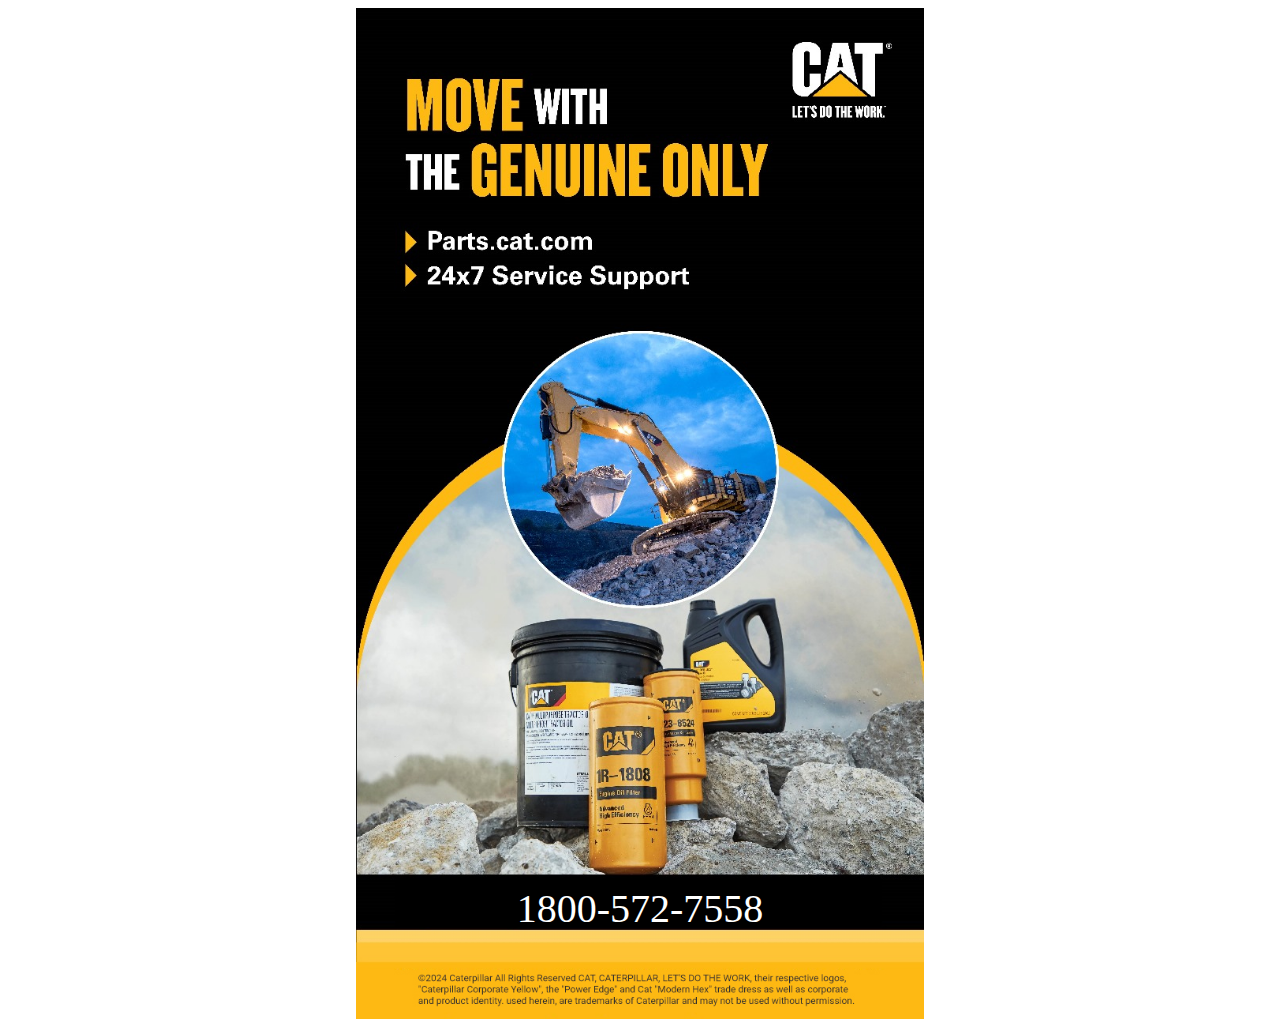
<file: index.html>
<!DOCTYPE html>
<html lang="en">

<head>
    <meta charset="UTF-8">
    <meta name="viewport" content="width=device-width, initial-scale=1.0">
    <title>Responsive Banner</title>
    <link rel="stylesheet" href="style.css">

    <!-- Bootstrap CSS CDN -->
    <link rel="stylesheet" href="https://stackpath.bootstrapcdn.com/bootstrap/4.5.2/css/bootstrap.min.css"
        integrity="sha384-B4gt1jrGC7Jh4AgTPSdUtOBvfO8sh+Wyjy1QfWqU2rbQGg5Q8xR0NlBQ1PavD/s" crossorigin="anonymous">

    <link rel="stylesheet" href="https://cdnjs.cloudflare.com/ajax/libs/font-awesome/6.5.1/css/all.min.css"
        integrity="sha512-DTOQO9RWCH3ppGqcWaEA1BIZOC6xxalwEsw9c2QQeAIftl+Vegovlnee1c9QX4TctnWMn13TZye+giMm8e2LwA=="
        crossorigin="anonymous" referrerpolicy="no-referrer" />
</head>

<body>

    <!-- Your Content Goes Here -->
    <div class="container">
        <div class="banner-container text-center">
            <!-- Image -->
            <center>
                <img src="assests/cat-images.jpg" alt="Responsive Banner" class="banner-img">
            </center>


            <!-- Text Over Image -->
            <div class="banner-text text-center text-md-left">
                <p><a href="tel:+1800-572-7558"><i class="fa-solid fa-phone-volume" style="color: #ffffff;"></i>
                        1800-572-7558</a></p>
            </div>
        </div>
    </div>

    <!-- Bootstrap JS and Popper.js CDN -->
    <script src="https://code.jquery.com/jquery-3.5.1.slim.min.js"
        integrity="sha384-DfXdz2htPH0lsSSs5nCTpuj/zy4C+OGpamoFVy38MVBnE+IbbVYUew+OrCXaRkfj"
        crossorigin="anonymous"></script>
    <script src="https://cdn.jsdelivr.net/npm/@popperjs/core@2.11.6/dist/umd/popper.min.js"
        integrity="sha384-ggOyR0iXCbMQv3Xipma34MD+dH/1fQ784/j6cY/iJTQUOhcWr7x9JvoRxT2MZw1T"
        crossorigin="anonymous"></script>
    <script src="https://stackpath.bootstrapcdn.com/bootstrap/4.5.2/js/bootstrap.min.js"
        integrity="sha384-B4gt1jrGC7Jh4AgTPSdUtOBvfO8sh+Wyjy1QfWqU2rbQGg5Q8xR0NlBQ1PavD/s"
        crossorigin="anonymous"></script>

    <!-- Your Custom Scripts -->
    <!-- Add your own custom scripts here -->

</body>

</html>
</file>
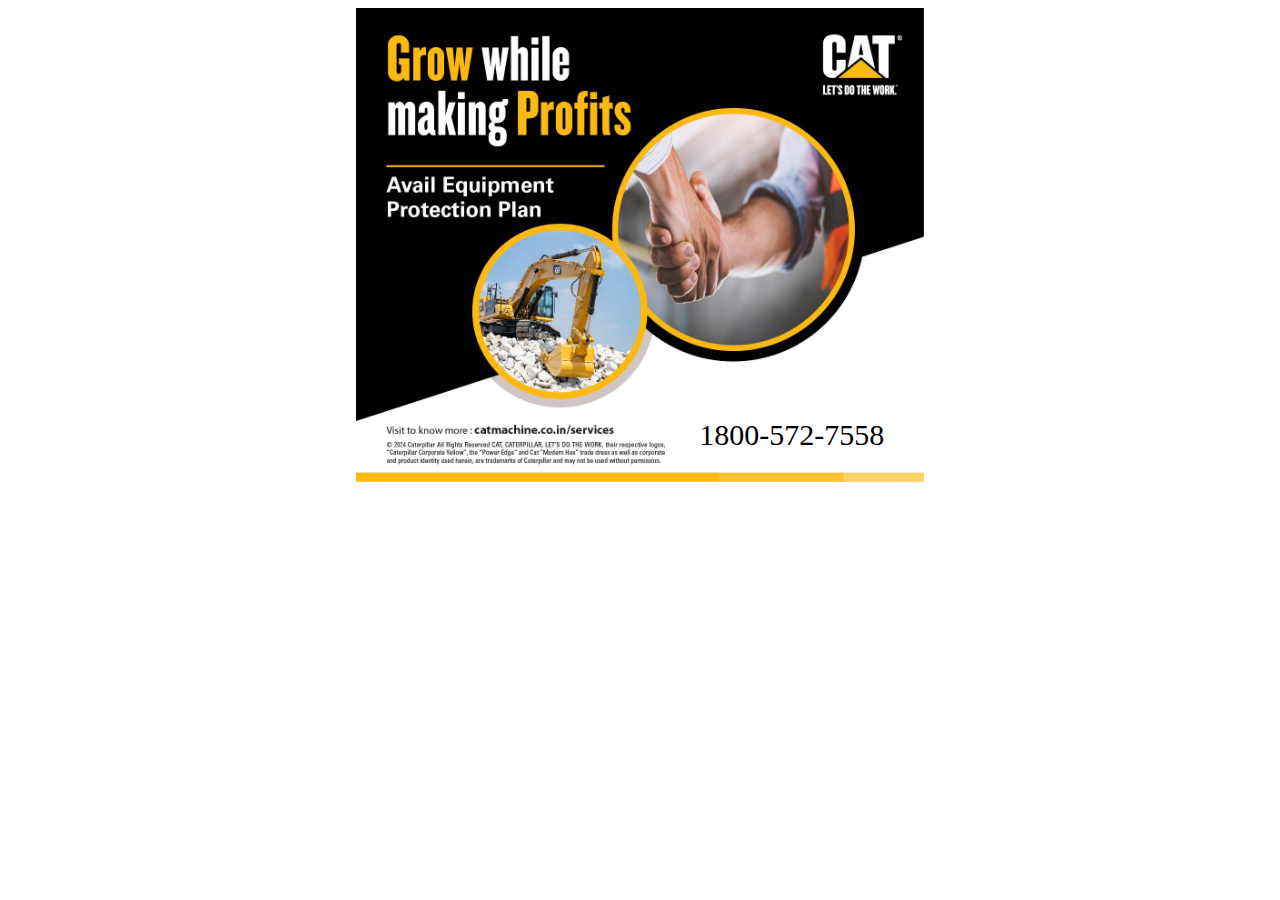
<file: index2.html>
<!DOCTYPE html>
<html lang="en">

<head>
    <meta charset="UTF-8">
    <meta name="viewport" content="width=device-width, initial-scale=1.0">
    <title>Responsive Banner</title>
    <link rel="stylesheet" href="newstyle.css">

    <!-- Bootstrap CSS CDN -->
    <link rel="stylesheet" href="https://stackpath.bootstrapcdn.com/bootstrap/4.5.2/css/bootstrap.min.css"
        integrity="sha384-B4gt1jrGC7Jh4AgTPSdUtOBvfO8sh+Wyjy1QfWqU2rbQGg5Q8xR0NlBQ1PavD/s" crossorigin="anonymous">

    <link rel="stylesheet" href="https://cdnjs.cloudflare.com/ajax/libs/font-awesome/6.5.1/css/all.min.css"
        integrity="sha512-DTOQO9RWCH3ppGqcWaEA1BIZOC6xxalwEsw9c2QQeAIftl+Vegovlnee1c9QX4TctnWMn13TZye+giMm8e2LwA=="
        crossorigin="anonymous" referrerpolicy="no-referrer" />
</head>

<body>

    <!-- Your Content Goes Here -->
    <div class="container">
        <div class="banner-container text-center">
            <!-- Image -->
            <center>
                <img src="assests/caterpillar-creative.jpg" alt="Responsive Banner" class="banner-img">
            </center>


            <!-- Text Over Image -->
            <div class="banner-text text-center text-md-left">
                <p><a href="tel:+1800-572-7558"><i class="fa-solid fa-phone-volume" style="color: #000000;"></i>
                        1800-572-7558</a></p>
            </div>
        </div>
    </div>

    <!-- Bootstrap JS and Popper.js CDN -->
    <script src="https://code.jquery.com/jquery-3.5.1.slim.min.js"
        integrity="sha384-DfXdz2htPH0lsSSs5nCTpuj/zy4C+OGpamoFVy38MVBnE+IbbVYUew+OrCXaRkfj"
        crossorigin="anonymous"></script>
    <script src="https://cdn.jsdelivr.net/npm/@popperjs/core@2.11.6/dist/umd/popper.min.js"
        integrity="sha384-ggOyR0iXCbMQv3Xipma34MD+dH/1fQ784/j6cY/iJTQUOhcWr7x9JvoRxT2MZw1T"
        crossorigin="anonymous"></script>
    <script src="https://stackpath.bootstrapcdn.com/bootstrap/4.5.2/js/bootstrap.min.js"
        integrity="sha384-B4gt1jrGC7Jh4AgTPSdUtOBvfO8sh+Wyjy1QfWqU2rbQGg5Q8xR0NlBQ1PavD/s"
        crossorigin="anonymous"></script>
</body>

</html>
</file>
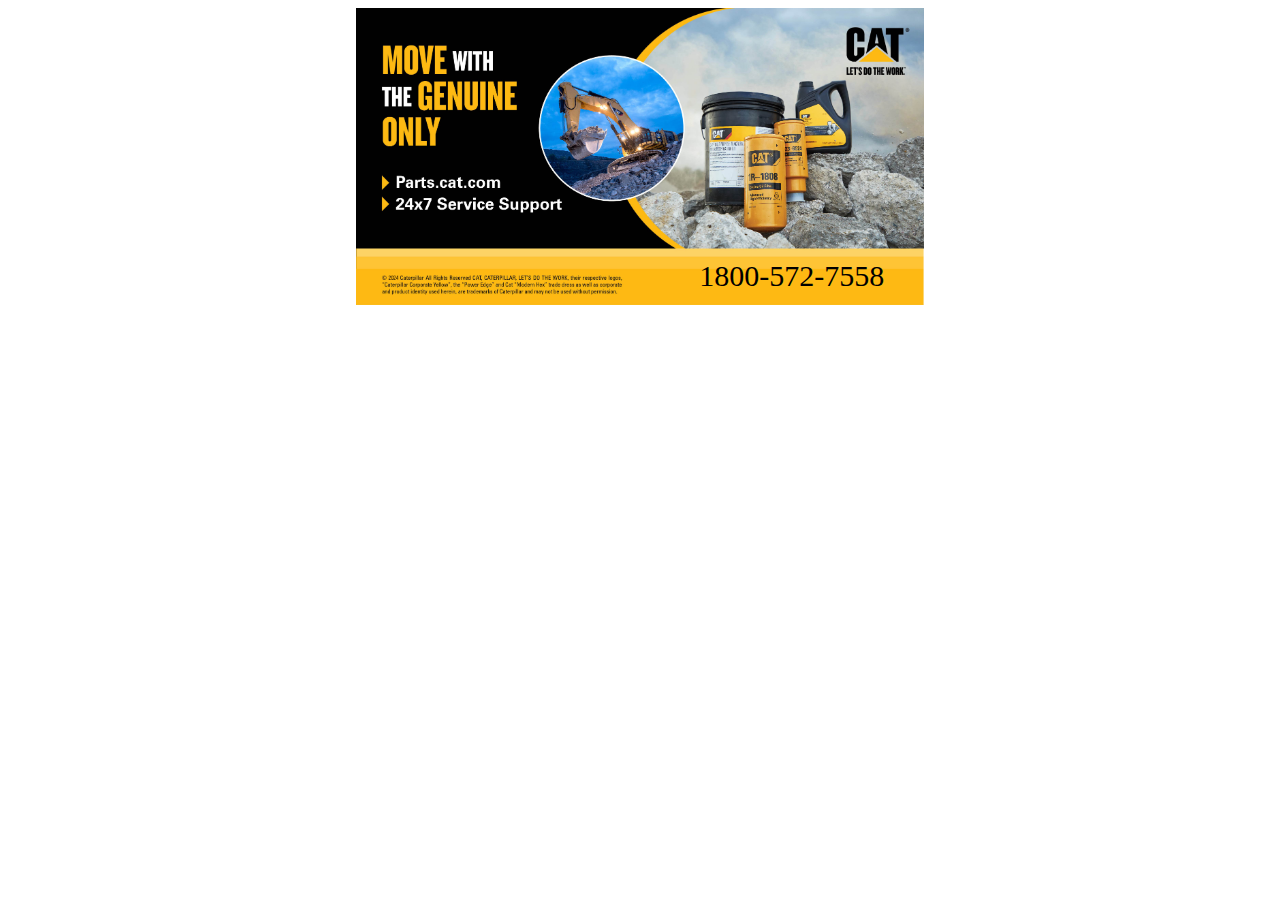
<file: index3.html>
<!DOCTYPE html>
<html lang="en">

<head>
    <meta charset="UTF-8">
    <meta name="viewport" content="width=device-width, initial-scale=1.0">
    <title>Responsive Banner</title>
    <link rel="stylesheet" href="style3.css">

    <!-- Bootstrap CSS CDN -->
    <link rel="stylesheet" href="https://stackpath.bootstrapcdn.com/bootstrap/4.5.2/css/bootstrap.min.css"
        integrity="sha384-B4gt1jrGC7Jh4AgTPSdUtOBvfO8sh+Wyjy1QfWqU2rbQGg5Q8xR0NlBQ1PavD/s" crossorigin="anonymous">

    <link rel="stylesheet" href="https://cdnjs.cloudflare.com/ajax/libs/font-awesome/6.5.1/css/all.min.css"
        integrity="sha512-DTOQO9RWCH3ppGqcWaEA1BIZOC6xxalwEsw9c2QQeAIftl+Vegovlnee1c9QX4TctnWMn13TZye+giMm8e2LwA=="
        crossorigin="anonymous" referrerpolicy="no-referrer" />
</head>

<body>

    <!-- Your Content Goes Here -->
    <div class="container">
        <div class="banner-container text-center">
            <!-- Image -->
            <center>
                <img src="assests/caterpillar-creative-(2).jpg" alt="Responsive Banner" class="banner-img">
            </center>


            <!-- Text Over Image -->
            <div class="banner-text text-center text-md-left">
                <p><a href="tel:+1800-572-7558"><i class="fa-solid fa-phone-volume" style="color: #000000;"></i>
                        1800-572-7558</a></p>
            </div>
        </div>
    </div>

    <!-- Bootstrap JS and Popper.js CDN -->
    <script src="https://code.jquery.com/jquery-3.5.1.slim.min.js"
        integrity="sha384-DfXdz2htPH0lsSSs5nCTpuj/zy4C+OGpamoFVy38MVBnE+IbbVYUew+OrCXaRkfj"
        crossorigin="anonymous"></script>
    <script src="https://cdn.jsdelivr.net/npm/@popperjs/core@2.11.6/dist/umd/popper.min.js"
        integrity="sha384-ggOyR0iXCbMQv3Xipma34MD+dH/1fQ784/j6cY/iJTQUOhcWr7x9JvoRxT2MZw1T"
        crossorigin="anonymous"></script>
    <script src="https://stackpath.bootstrapcdn.com/bootstrap/4.5.2/js/bootstrap.min.js"
        integrity="sha384-B4gt1jrGC7Jh4AgTPSdUtOBvfO8sh+Wyjy1QfWqU2rbQGg5Q8xR0NlBQ1PavD/s"
        crossorigin="anonymous"></script>
</body>

</html>
</file>
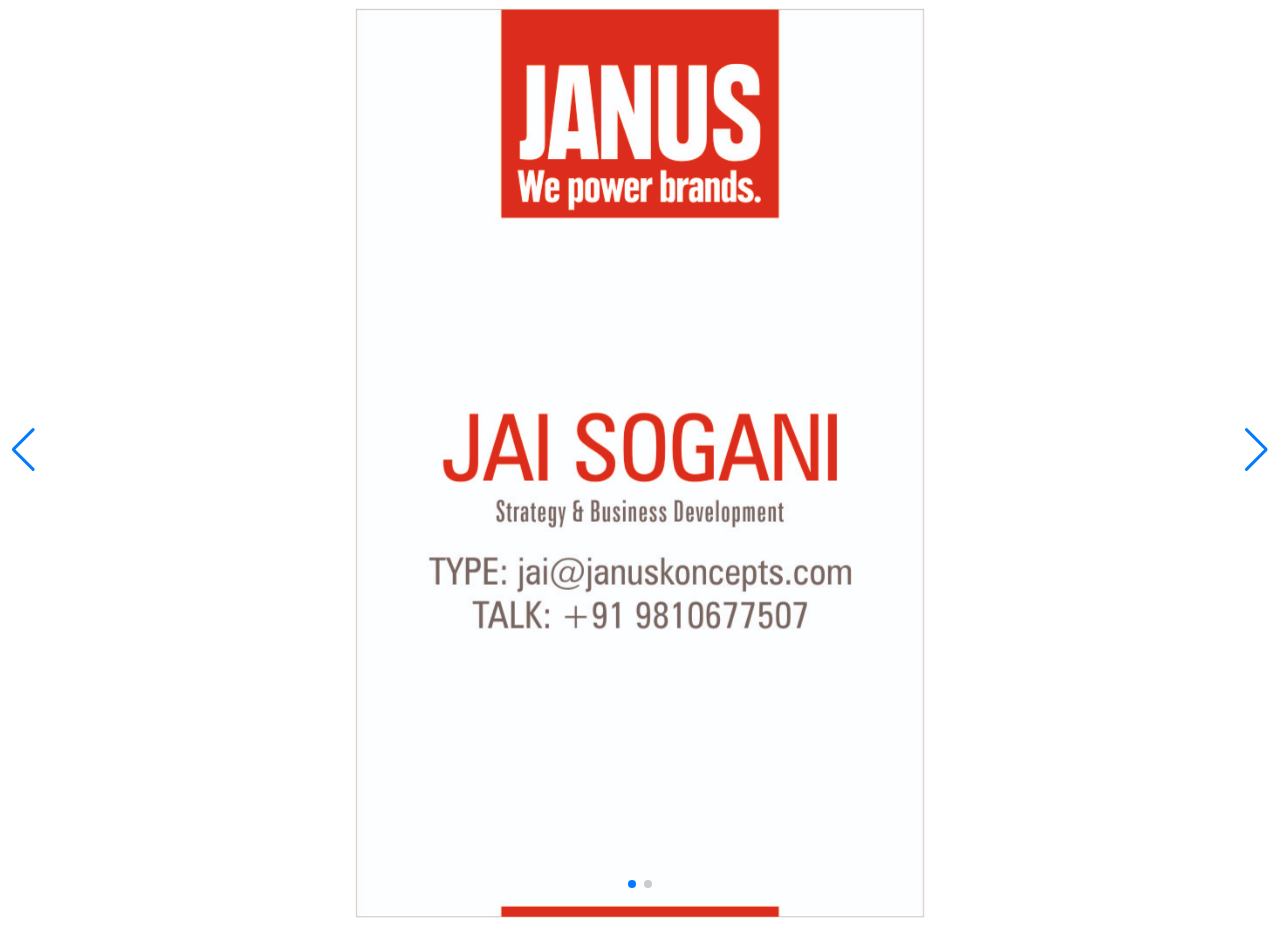
<file: index5.html>
<!DOCTYPE html>
<html lang="en">

<head>
    <meta charset="UTF-8">
    <meta name="viewport" content="width=device-width, initial-scale=1.0">
    <title>Responsive Banner</title>
    <link rel="stylesheet" href="style.css">

    <!-- Bootstrap CSS CDN -->
    <link rel="stylesheet" href="https://stackpath.bootstrapcdn.com/bootstrap/4.5.2/css/bootstrap.min.css"
        integrity="sha384-B4gt1jrGC7Jh4AgTPSdUtOBvfO8sh+Wyjy1QfWqU2rbQGg5Q8xR0NlBQ1PavD/s" crossorigin="anonymous">

    <!-- Swiper CSS -->
    <link rel="stylesheet" href="https://unpkg.com/swiper/swiper-bundle.min.css">

    <!-- Font Awesome CSS -->
    <link rel="stylesheet" href="https://cdnjs.cloudflare.com/ajax/libs/font-awesome/6.5.1/css/all.min.css"
        integrity="sha512-DTOQO9RWCH3ppGqcWaEA1BIZOC6xxalwEsw9c2QQeAIftl+Vegovlnee1c9QX4TctnWMn13TZye+giMm8e2LwA=="
        crossorigin="anonymous" referrerpolicy="no-referrer" />
</head>

<body>

    <center>
        <!-- Your Content Goes Here -->
        <div class="container">
            <div class="swiper-container">
                <div class="swiper-wrapper">
                    <div class="swiper-slide">
                        <img src="assests/1.jpg" alt="Responsive Banner" class="banner-img">
                    </div>
                    <div class="swiper-slide">
                        <img src="assests/2.jpg" alt="Responsive Banner" class="banner-img">
                    </div>
                </div>
                <!-- Add Pagination -->
                <div class="swiper-pagination"></div>
            </div>
        </div>
         <!-- Add Navigation Buttons -->
         <div class="swiper-button-prev">
            <i class="fas fa-chevron-left"></i>
        </div>
        <div class="swiper-button-next">
            <i class="fas fa-chevron-right"></i>
        </div>
    </center>

    <!-- Bootstrap JS and Popper.js CDN -->
    <script src="https://code.jquery.com/jquery-3.5.1.slim.min.js"
        integrity="sha384-DfXdz2htPH0lsSSs5nCTpuj/zy4C+OGpamoFVy38MVBnE+IbbVYUew+OrCXaRkfj"
        crossorigin="anonymous"></script>
    <script src="https://cdn.jsdelivr.net/npm/@popperjs/core@2.11.6/dist/umd/popper.min.js"
        integrity="sha384-ggOyR0iXCbMQv3Xipma34MD+dH/1fQ784/j6cY/iJTQUOhcWr7x9JvoRxT2MZw1T"
        crossorigin="anonymous"></script>
    <script src="https://stackpath.bootstrapcdn.com/bootstrap/4.5.2/js/bootstrap.min.js"
        integrity="sha384-B4gt1jrGC7Jh4AgTPSdUtOBvfO8sh+Wyjy1QfWqU2rbQGg5Q8xR0NlBQ1PavD/s"
        crossorigin="anonymous"></script>

    <!-- Swiper JS -->
    <script src="https://unpkg.com/swiper/swiper-bundle.min.js"></script>

    <!-- Initialize Swiper -->
    <script>
        var swiper = new Swiper('.swiper-container', {
            loop: true,
            pagination: {
                el: '.swiper-pagination',
            },
            navigation: {
                nextEl: '.swiper-button-next',
                prevEl: '.swiper-button-prev',
            },
        });
    </script>

    <!-- Your Custom Scripts -->
    <!-- Add your own custom scripts here -->

</body>

</html>
</file>
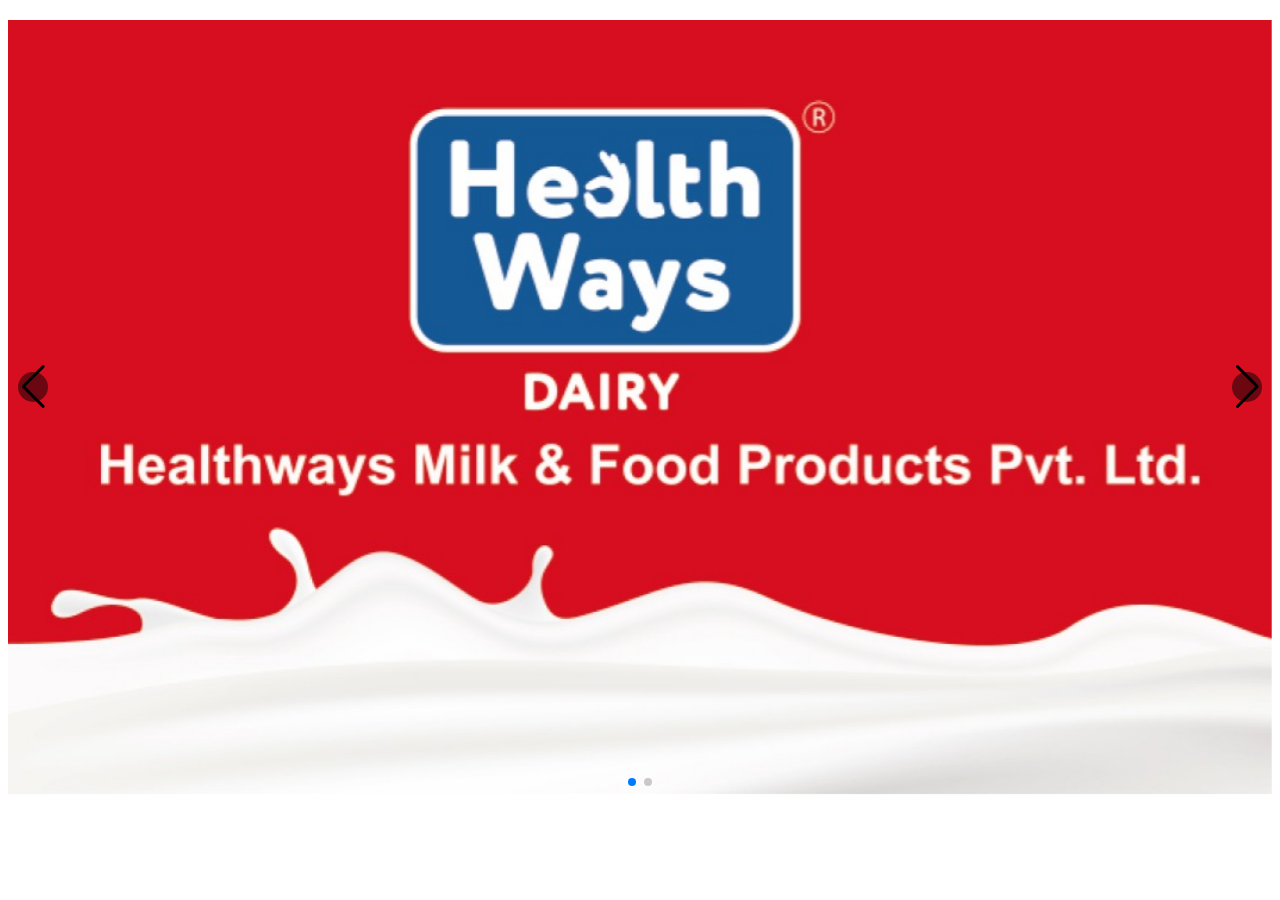
<file: index6.html>
<!DOCTYPE html>
<html lang="en">

<head>
    <meta charset="UTF-8">
    <meta name="viewport" content="width=device-width, initial-scale=1.0">
    <title>Responsive Banner</title>
    <link rel="stylesheet" href="style.css">

    <!-- Bootstrap CSS CDN -->
    <link rel="stylesheet" href="https://stackpath.bootstrapcdn.com/bootstrap/4.5.2/css/bootstrap.min.css"
        integrity="sha384-B4gt1jrGC7Jh4AgTPSdUtOBvfO8sh+Wyjy1QfWqU2rbQGg5Q8xR0NlBQ1PavD/s" crossorigin="anonymous">

    <!-- Swiper CSS -->
    <link rel="stylesheet" href="https://unpkg.com/swiper/swiper-bundle.min.css">

    <!-- Font Awesome CSS -->
    <link rel="stylesheet" href="https://cdnjs.cloudflare.com/ajax/libs/font-awesome/6.5.1/css/all.min.css"
        integrity="sha512-DTOQO9RWCH3ppGqcWaEA1BIZOC6xxalwEsw9c2QQeAIftl+Vegovlnee1c9QX4TctnWMn13TZye+giMm8e2LwA=="
        crossorigin="anonymous" referrerpolicy="no-referrer" />

    <style>
        /* Custom Styles */
        body {
            overflow-x: hidden; /* Hide horizontal scrollbar */
        }

        .swiper-container {
            position: relative;
            width: 100%;
            height: 100%;
            margin: 20px auto;
            /* border-radius: 10px; */
            overflow: hidden; /* Hide overflow content */
        }

        .swiper-slide img {
            width: 100%;
            height: 100%;
            object-fit: cover;
            /* border-radius: 10px; */
        }

        .swiper-button-prev,
        .swiper-button-next {
            position: absolute;
            top: 50%;
            transform: translateY(-50%);
            width: 30px;
            height: 30px;
            background-color: rgba(0, 0, 0, 0.5);
            color: #fff;
            border-radius: 50%;
            cursor: pointer;
            display: flex;
            justify-content: center;
            align-items: center;
            transition: background-color 0.3s ease;
            z-index: 10;
        }

        .swiper-button-prev:hover,
        .swiper-button-next:hover {
            background-color: rgba(0, 0, 0, 0.8);
        }

        .swiper-button-prev {
            left: 10px;
        }

        .swiper-button-next {
            right: 10px;
        }
    </style>
</head>

<body>

    <!-- Your Content Goes Here -->
    <div class="container">
        <div class="swiper-container">
            <div class="swiper-wrapper">
                <div class="swiper-slide">
                    <img src="assests/front.jpg" alt="Responsive Banner">
                </div>
                <div class="swiper-slide">
                    <img src="assests/updated.jpg" alt="Responsive Banner">
                </div>
            </div>
            <!-- Add Pagination -->
            <div class="swiper-pagination"></div>

            <!-- Add Navigation Buttons -->
            <div class="swiper-button-prev" style="color: black;">
                <!-- <i class="fas fa-chevron-left" style="color: black;"></i> -->
                <!-- <i class="fa-sharp fa-regular fa-angle-left"></i> -->
            </div>
            <div class="swiper-button-next" style="color: black;">
                <!-- <i class="fas fa-chevron-right"></i> -->
            </div>
        </div>
    </div>

    <!-- Bootstrap JS and Popper.js CDN -->
    <script src="https://code.jquery.com/jquery-3.5.1.slim.min.js"
        integrity="sha384-DfXdz2htPH0lsSSs5nCTpuj/zy4C+OGpamoFVy38MVBnE+IbbVYUew+OrCXaRkfj"
        crossorigin="anonymous"></script>
    <script src="https://cdn.jsdelivr.net/npm/@popperjs/core@2.11.6/dist/umd/popper.min.js"
        integrity="sha384-ggOyR0iXCbMQv3Xipma34MD+dH/1fQ784/j6cY/iJTQUOhcWr7x9JvoRxT2MZw1T"
        crossorigin="anonymous"></script>
    <script src="https://stackpath.bootstrapcdn.com/bootstrap/4.5.2/js/bootstrap.min.js"
        integrity="sha384-B4gt1jrGC7Jh4AgTPSdUtOBvfO8sh+Wyjy1QfWqU2rbQGg5Q8xR0NlBQ1PavD/s"
        crossorigin="anonymous"></script>

    <!-- Swiper JS -->
    <script src="https://unpkg.com/swiper/swiper-bundle.min.js"></script>

    <!-- Initialize Swiper -->
    <script>
        var swiper = new Swiper('.swiper-container', {
            loop: true,
            pagination: {
                el: '.swiper-pagination',
            },
            navigation: {
                nextEl: '.swiper-button-next',
                prevEl: '.swiper-button-prev',
            },
        });
    </script>

    <!-- Your Custom Scripts -->
    <!-- Add your own custom scripts here -->

</body>

</html>
</file>
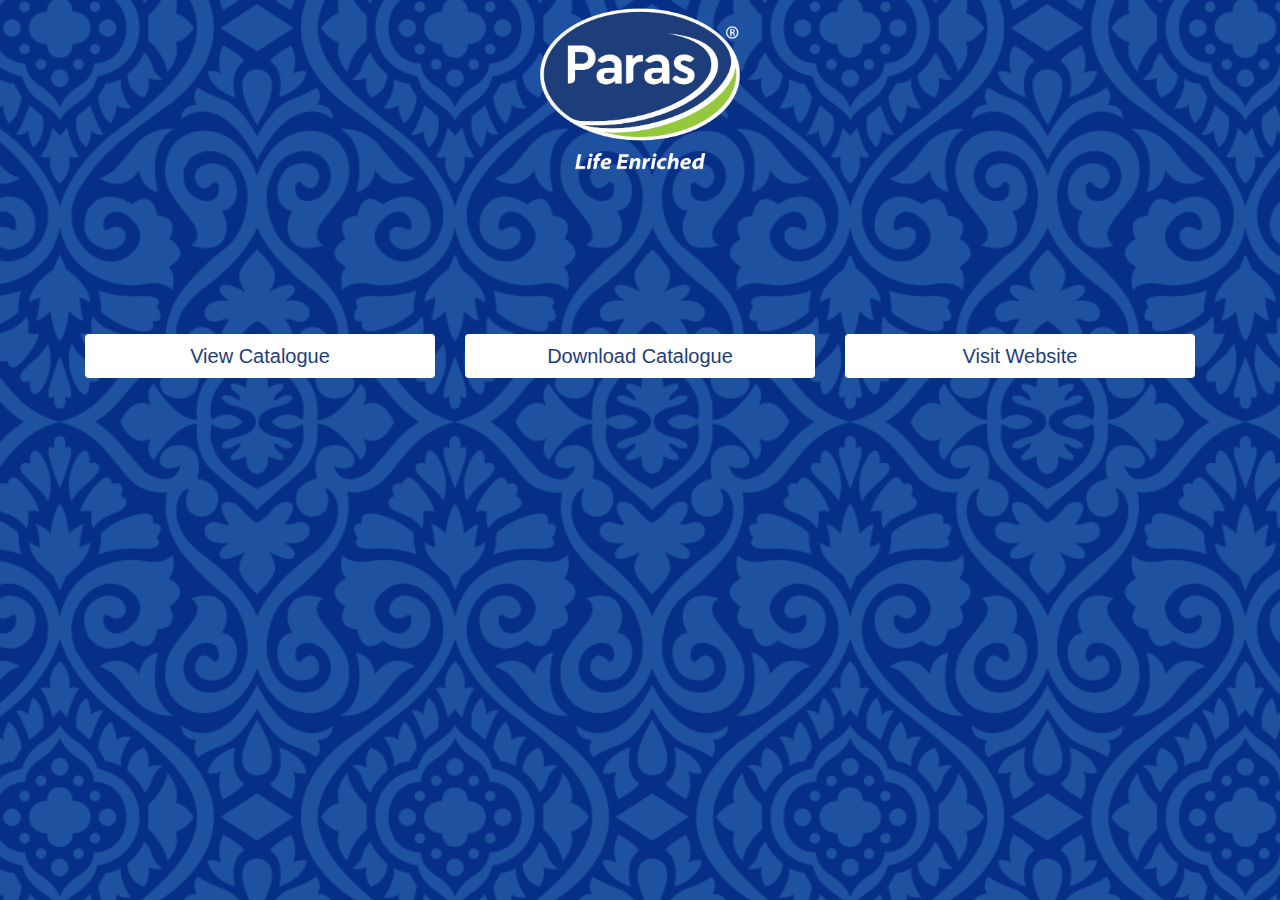
<file: paras-diary.html>
<!DOCTYPE html>
<html lang="en">

<head>
  <meta charset="UTF-8">
  <meta name="viewport" content="width=device-width, initial-scale=1.0">
  <title>Paras Diary</title>
  <!-- Bootstrap CSS -->
  <link rel="stylesheet" href="https://stackpath.bootstrapcdn.com/bootstrap/4.5.2/css/bootstrap.min.css">
  <style>
    body {
      background-image: url('assests/Bg.png');
      /* Replace 'your-image.jpg' with the path to your image */
      background-size: cover;
      background-position: center;
    }

    .img-sm {
      max-width: 200px;
    }

    /* Custom button styles */
    .btn-custom {
      background-color: #ffffff;
      /* White background */
      color: #1f3d7b;
      /* Font color */
      font-weight: 500;
      font-size: 20px;
    }

    .btn-custom:hover {
      background-color: #e6e6e6;
      color: #1f3d7b;
    }
  </style>
</head>

<body>

  <div class="container">
    <div class="row">
      <div class="col-md-12 text-center" style="margin-bottom: 150px;">
        <img src="assests/logo.png" alt="Image" class="img-fluid img-sm">
      </div>
    </div>
    <div class="row top">
      <div class="col-md-4 mt-3 mt-md-0">
        <!-- Extra link -->
        <a href="https://www.flipbookpdf.net/web/site/b8049f7370a3dbe8581fa8fc0b83f752c4bf79dd202403.pdf.html"
          class="btn btn-custom btn-block" target="_blank">View Catalogue</a>
      </div>
      <div class="col-md-4 mt-3 mt-md-0">
        <!-- Link to a PDF file -->
        <a href="Corporate Brochure.pdf" class="btn btn-custom btn-block"
          target="_blank">Download Catalogue</a>
      </div>
      <div class="col-md-4 mt-3 mt-md-0">
        <!-- Link to a website -->
        <a href="https://www.parasdairy.com/" class="btn btn-custom btn-block" target="_blank">Visit Website</a>
      </div>
    </div>
  </div>

  <!-- Bootstrap JavaScript and dependencies -->
  <script src="https://code.jquery.com/jquery-3.5.1.slim.min.js"></script>
  <script src="https://cdn.jsdelivr.net/npm/@popperjs/core@2.5.4/dist/umd/popper.min.js"></script>
  <script src="https://stackpath.bootstrapcdn.com/bootstrap/4.5.2/js/bootstrap.min.js"></script>
</body>

</html>
</file>
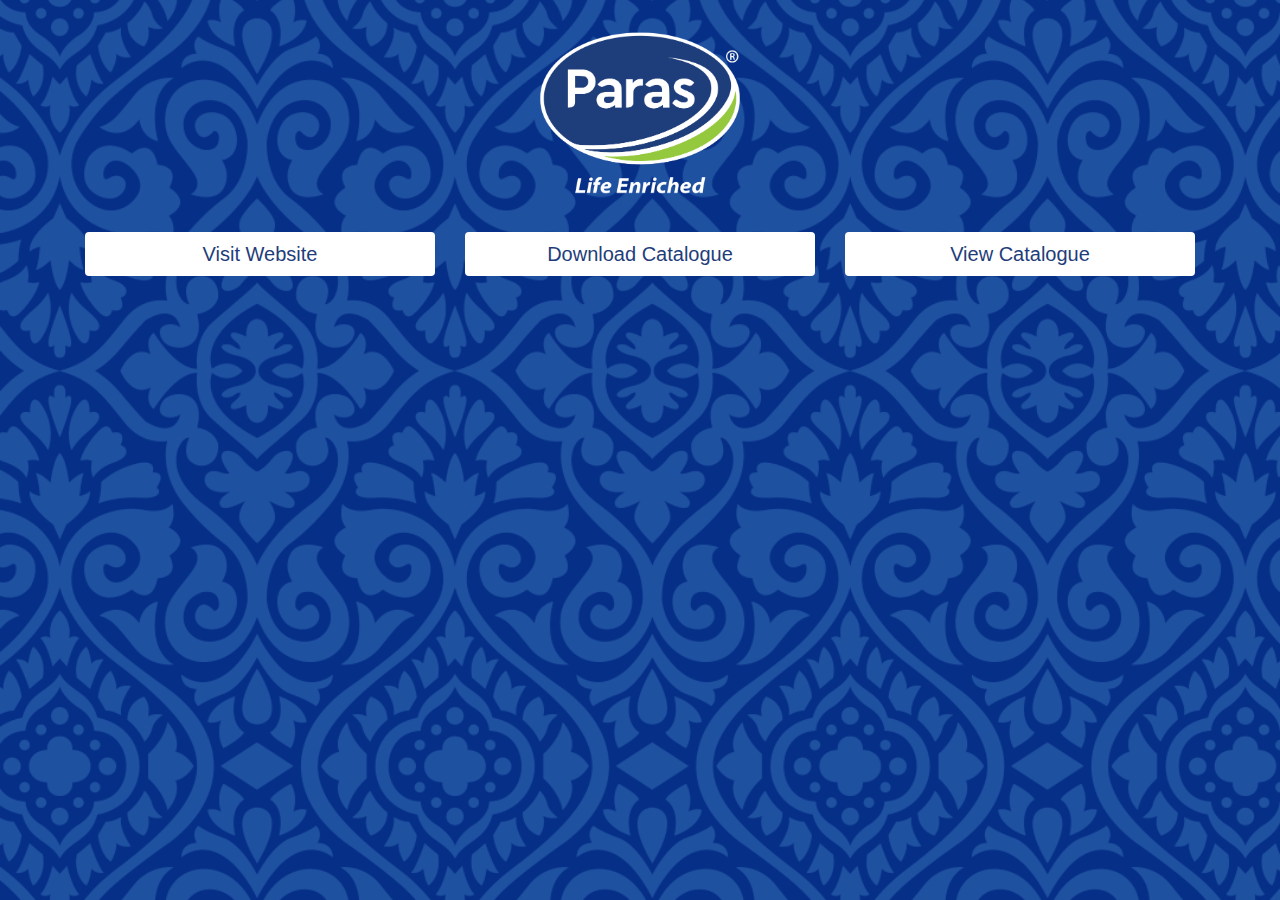
<file: pdf.html>
<!DOCTYPE html>
<html lang="en">
<head>
  <meta charset="UTF-8">
  <meta name="viewport" content="width=device-width, initial-scale=1.0">
  <title>Bootstrap Links</title>
  <!-- Bootstrap CSS -->
  <link rel="stylesheet" href="https://stackpath.bootstrapcdn.com/bootstrap/4.5.2/css/bootstrap.min.css">
  <style>
    body {
      background-image: url('assests/Bg.png'); /* Replace 'your-image.jpg' with the path to your image */
      background-size: cover;
      background-position: center;
    }
    .img-sm {
      max-width: 200px;
    }
    /* Custom button styles */
    .btn-custom {
      background-color: #ffffff; /* White background */
      color: #1f3d7b; /* Font color */
      font-weight: 500;
      font-size: 20px;
    }
    .btn-custom:hover {
      background-color: #e6e6e6; /* Light gray background on hover */
      color: #1f3d7b; /* Font color */
    }
  </style>
</head>
<body>

  <div class="container">
    <div class="row mt-4">
      <div class="col-md-12 text-center mb-4">
        <img src="assests/logo.png" alt="Image" class="img-fluid img-sm">
      </div>
    </div>
    <div class="row">
      <div class="col-md-4">
        <!-- Link to a website -->
        <a href="https://example.com" class="btn btn-custom btn-block" target="_blank">Visit Website</a>
      </div>
      <div class="col-md-4 mt-3 mt-md-0">
        <!-- Link to a PDF file -->
        <a href="Blush and Brown Simple Wellness Workbook PDF.pdf" class="btn btn-custom btn-block" target="_blank">Download Catalogue</a>
      </div>
      <div class="col-md-4 mt-3 mt-md-0">
        <!-- Extra link -->
        <a href="https://www.flipbookpdf.net/web/site/4c4ed86cda23c8270a766ca74a3f7cac67d7c830202403.pdf.html" class="btn btn-custom btn-block" target="_blank">View Catalogue</a>
      </div>
    </div>
    
  </div>

  <!-- Bootstrap JavaScript and dependencies -->
  <script src="https://code.jquery.com/jquery-3.5.1.slim.min.js"></script>
  <script src="https://cdn.jsdelivr.net/npm/@popperjs/core@2.5.4/dist/umd/popper.min.js"></script>
  <script src="https://stackpath.bootstrapcdn.com/bootstrap/4.5.2/js/bootstrap.min.js"></script>
</body>
</html>
</file>
<file: style.css>
/* Custom styles for the banner */
.banner-container {
    position: relative;
    max-width: 100%;
    overflow: hidden;
}

.banner-img {
    width: 100%;
    height: auto;
    display: block;
}

.banner-text {
    position: absolute;
    top: 89%;
    left: 50%;
    transform: translate(-50%, -50%);
    color: white;
    text-align: center;
}

.banner-text p {
    width: 100%;
}

a {
    color: white;
    text-decoration: none;
}

/* Media query for small screens */
@media (max-width: 576px) {
    .banner-text p {
        font-size: 14px;
    }
}

/* Media query for medium screens */
@media (min-width: 577px) and (max-width: 992px) {
    .banner-text p {
        font-size: 18px;
    }
}

/* Media query for large screens */
@media (min-width: 993px) {
    .banner-text p {
        font-size: 40px;
    }
}

/* Media query for large screens */
@media (min-width: 993px) {
    .banner-img {
        width: 45%;
        height: auto;
        display: flex;
        align-self: center;
    }

    .banner-text {
        position: absolute;
        top: 89%;
        left: 50%;
        transform: translate(-50%, -50%);
        color: white;
        /* Adjust text color */
        text-align: center;
        /* font-size: 90px; */
    }
}
</file>
<file: newstyle.css>
/* Custom styles for the banner */
.banner-container {
    position: relative;
    max-width: 100%;
    overflow: hidden;
}

.banner-img {
    width: 100%;
    height: auto;
    display: block;
}

.banner-text {
    position: absolute;
    top: 92%;
    left: 70%;
    transform: translate(-50%, -50%);
    color: black;
    text-align: center;
}

.banner-text p {
    width: 100%;
}

a {
    color: black;
    text-decoration: none;
}

/* Media query for small screens */
@media (max-width: 576px) {
    .banner-text p {
        font-size: 12px;
    }
}

/* Media query for medium screens */
@media (min-width: 577px) and (max-width: 992px) {
    .banner-text p {
        font-size: 18px;
    }
}

/* Media query for large screens */
@media (min-width: 993px) {
    .banner-text p {
        font-size: 30px;
    }
}

/* Media query for large screens */
@media (min-width: 993px) {
    .banner-img {
        width: 45%;
        height: auto;
        display: flex;
        align-self: center;
    }

    .banner-text {
        position: absolute;
        top: 90%;
        left: 62%;
        transform: translate(-50%, -50%);
        color: white;
        text-align: center;
        /* font-size: 90px; */
    }
}
</file>
<file: style3.css>
/* Custom styles for the banner */
.banner-container {
    position: relative;
    max-width: 100%;
    overflow: hidden;
}

.banner-img {
    width: 100%;
    height: auto;
    display: block;
}

.banner-text {
    position: absolute;
    top: 92%;
    left: 70%;
    transform: translate(-50%, -50%);
    color: black;
    text-align: center;
}

.banner-text p {
    width: 100%;
}

a {
    color: black;
    text-decoration: none;
}

/* Media query for small screens */
@media (max-width: 576px) {
    .banner-text p {
        font-size: 12px;
    }
}

/* Media query for medium screens */
@media (min-width: 577px) and (max-width: 992px) {
    .banner-text p {
        font-size: 18px;
    }
}

/* Media query for large screens */
@media (min-width: 993px) {
    .banner-text p {
        font-size: 30px;
    }
}

/* Media query for large screens */
@media (min-width: 993px) {
    .banner-img {
        width: 45%;
        height: auto;
        display: flex;
        align-self: center;
    }

    .banner-text {
        position: absolute;
        top: 90%;
        left: 62%;
        transform: translate(-50%, -50%);
        color: white;
        text-align: center;
        /* font-size: 90px; */
    }
}
</file>
